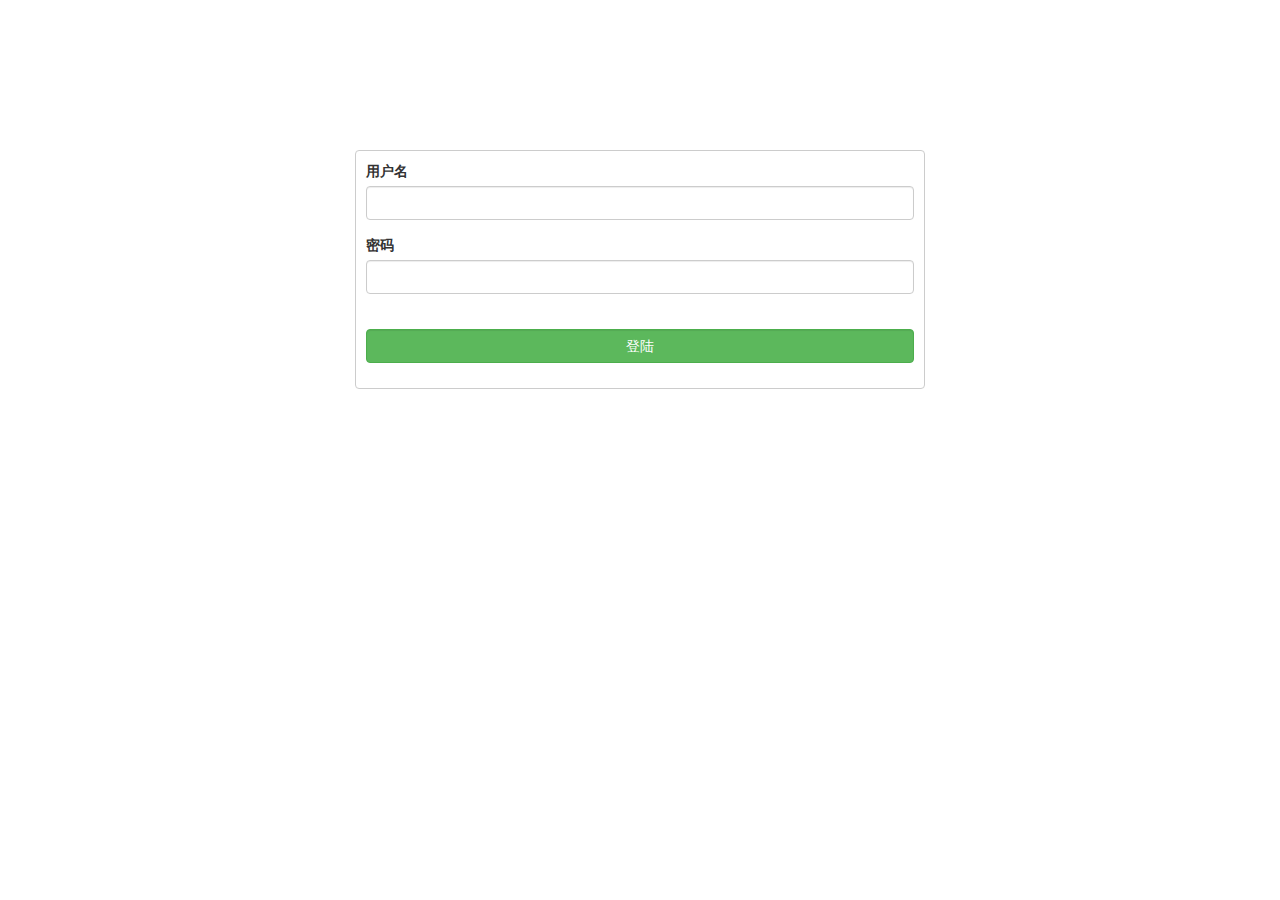
<file: spring-cloud-18/rout-zuul/src/main/resources/static/index.html>
<!DOCTYPE html>
<html>
<head>
<meta charset="UTF-8">
<title>登陆</title>
<meta name="viewport" content="width=device-width, initial-scale=1.0">
<link type="text/css" rel="stylesheet" href="css/bootstrap.css">
<script type="text/javascript" src="js/base.js"></script>
<script type="text/javascript" src="js/jquery-3.4.0.min.js"></script>
<script type="text/javascript" src="js/jquery.serializejson.js"></script>
<script type="text/javascript" src="js/bootstrap.min.js"></script>
<style  type="text/css">
	.middle{
		padding:10px;
		border:1px solid #ccc;
		border-radius:4px;
		margin-top:150px;
	}
</style>
</head>
<body>
	<div class="container">
		<div class="col-lg-6 col-lg-offset-3 middle">
			<form class="form" id="searchForm">
				<div class="form-group">
					<label class="control-label">用户名</label>
					<input name="name" class="form-control" id="name">
				</div>
				<div class="form-group">
					<label class="control-label">密码</label>
					<input id="pass" name="password" class="form-control" type="password">
				</div>
				<div class="form-group">
					<label class="control-label"></label>
					<input type="button" class="btn btn-success form-control" onclick="login()" value="登陆">
				</div>
			</form>
		</div>
		<div class="col-lg-6 col-lg-offset-3 text-danger" ></div>
	</div>
    <script type="text/javascript">
		 var jsen= new JSEncrypt();
		 var publicKey="MIGfMA0GCSqGSIb3DQEBAQUAA4GNADCBiQKBgQDv57TSv7AX4EhoaD0DZv+1LXKbrTMWba6d39zgSdzLADjmjk/81uwlm5ac6KpT6cvmQJ+kMvyFliGQggqCK13DzpVyvaaCN8KElBdOKEJ184tyuj0sRlZDQKIPjsZUphepNgo6D5tojOsD/VSkTEVjSYuPu/uMQJfDzNtSz++EkQIDAQAB";

		 function login() {
		     // console.log($("#searchForm").serializeJSON())
             var pass=$('#pass').val();
             jsen.setPublicKey(publicKey);
             pass =jsen.encrypt(pass);
			 $.post("app-b/login",$("#searchForm").serializeJSON(),function(res){
                 var data = eval('(' + res + ')');
                 console.log(data.message)
				 if(data.message === 'success') {
                     location.href="/products.html"
                     // window.location.href = '/products.html'
				 }
			 });
         }
	</script>
</body>
</html>
</file>
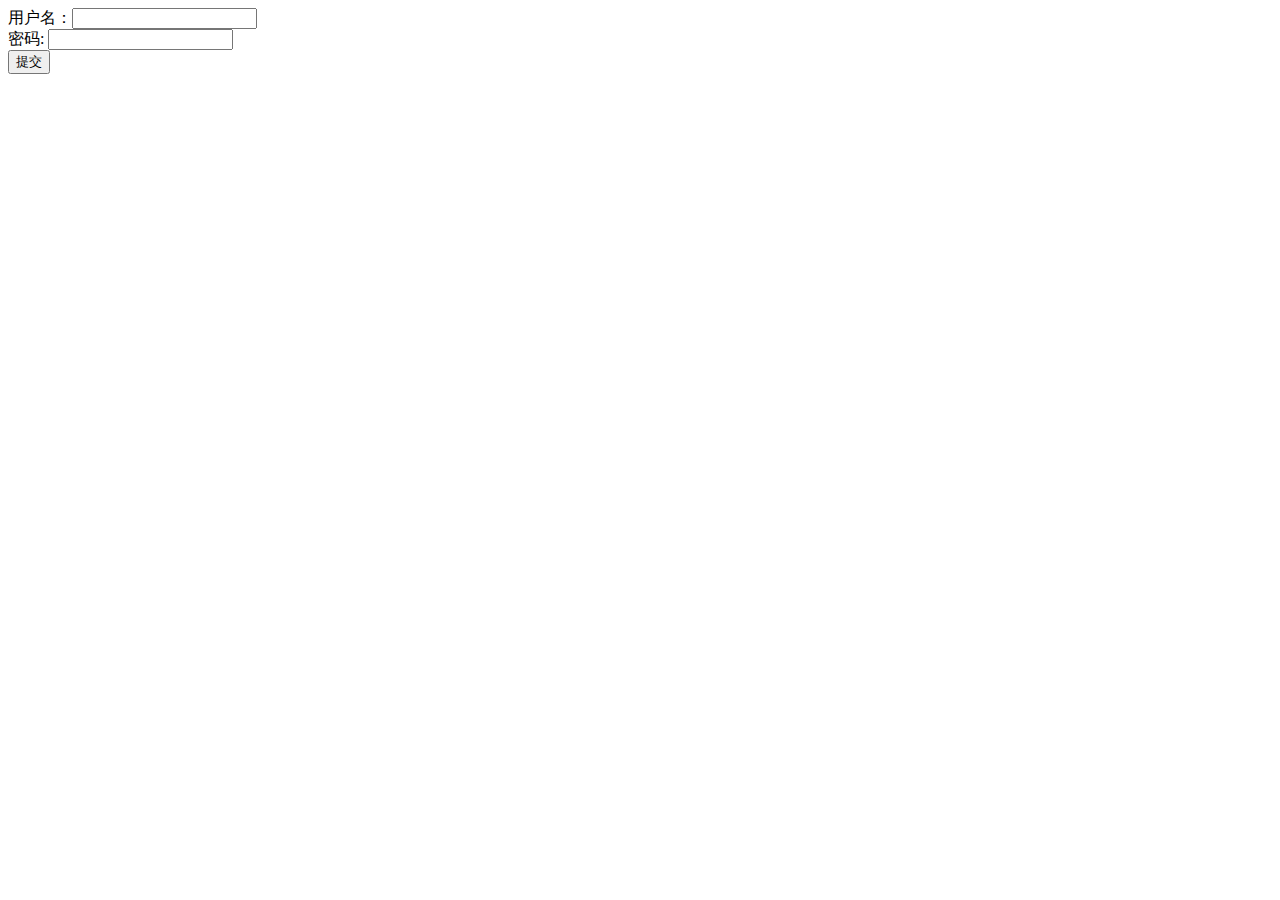
<file: spring-cloud-18/rout-zuul/src/main/resources/static/login.html>
<!DOCTYPE html>
<html lang="en" xmlns="http://www.w3.org/1999/html">
<head>
    <meta charset="UTF-8">
    <title>测试登录</title>
    <script type="text/javascript" src="js/jquery-3.4.0.min.js"></script>
    <script type="text/javascript" src="js/jsencrypt.min.js"></script>
</head>
<body>
<form>
    用户名：<input id="name" name="name" ><br>
    密码: <input id="password" name="password" type="password"><br>
    <input onclick="login()"  type="button" value="提交">
</form>
<script>
    var jsen =new JSEncrypt();
    var publicKey="MIGfMA0GCSqGSIb3DQEBAQUAA4GNADCBiQKBgQDv57TSv7AX4EhoaD0DZv+1LXKbrTMWba6d39zgSdzLADjmjk/81uwlm5ac6KpT6cvmQJ+kMvyFliGQggqCK13DzpVyvaaCN8KElBdOKEJ184tyuj0sRlZDQKIPjsZUphepNgo6D5tojOsD/VSkTEVjSYuPu/uMQJfDzNtSz++EkQIDAQAB";
    function login() {
        var begintime= (new Date()).getTime(); // 获取时间戳
        var name=$('#name').val();
        var password=$('#password').val();
        jsen.setPrivateKey(publicKey);
        passwordtime=password+":"+begintime;
        passwordtime = jsen.encrypt(passwordtime);
        console.log(passwordtime);
        $.post("app-b/login",{name:name,pass:passwordtime},function (res) {
            var data = eval('(' + res + ')');
            console.log(data.message)
            if(data.message === 'success') {
                location.href="/products.html"
                // window.location.href = '/products.html'
            }
        });

    }
</script>
</body>
</html>
</file>
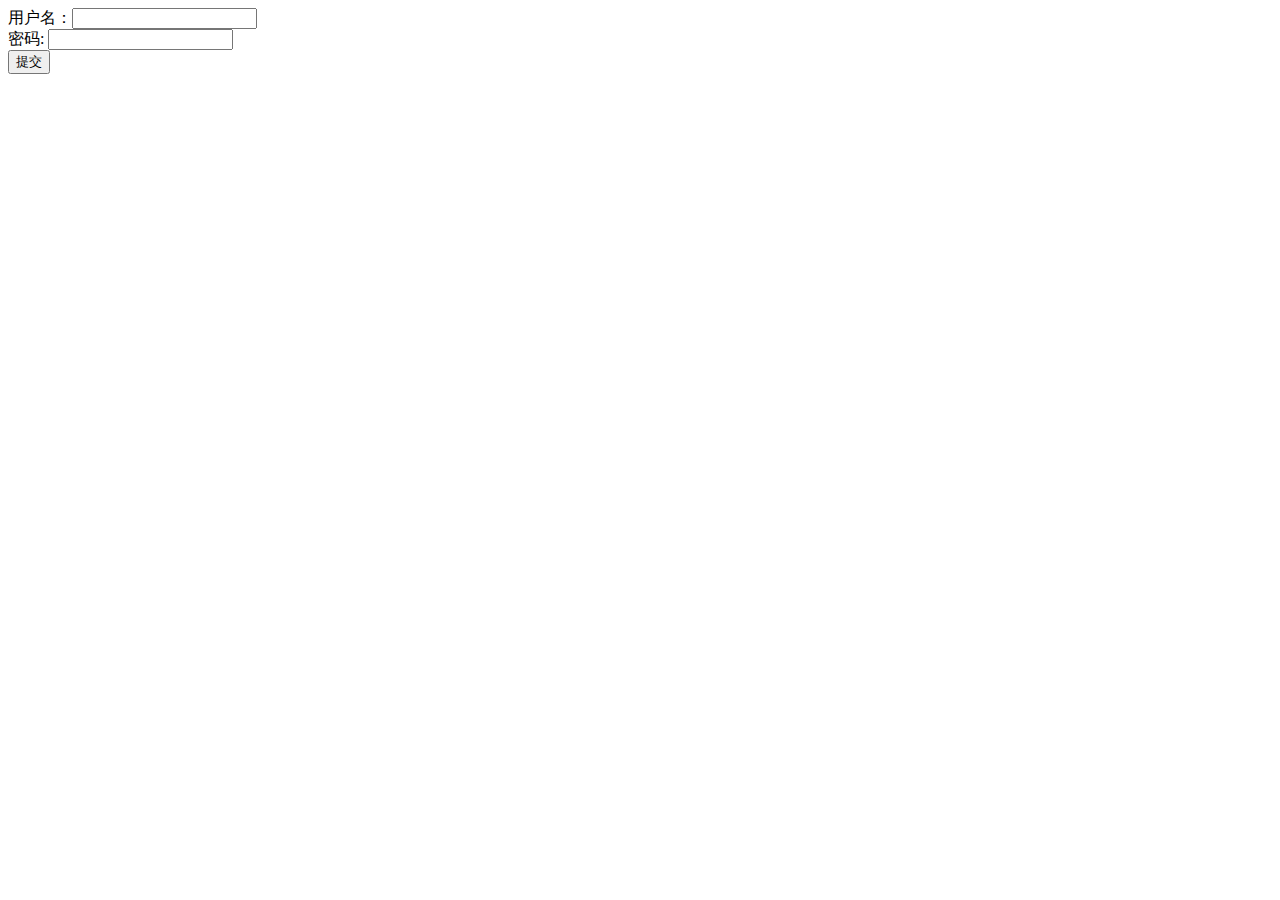
<file: spring-cloud-18/rout-zuul/src/main/resources/static/register.html>
<!DOCTYPE html>
<html lang="en">
<head>
    <meta charset="UTF-8">
    <title>注册</title>
    <script type="text/javascript" src="js/jquery-3.4.0.min.js"></script>
    <script type="text/javascript" src="js/jsencrypt.min.js"></script>
</head>
<body>
<form>
    用户名：<input id="name" name="name" ><br>
    密码: <input id="password" name="password" type="password"><br>
    <input onclick="login()"  type="button" value="提交">
</form>
<script>
    var jsen =new JSEncrypt();
    var publicKey="MIGfMA0GCSqGSIb3DQEBAQUAA4GNADCBiQKBgQDv57TSv7AX4EhoaD0DZv+1LXKbrTMWba6d39zgSdzLADjmjk/81uwlm5ac6KpT6cvmQJ+kMvyFliGQggqCK13DzpVyvaaCN8KElBdOKEJ184tyuj0sRlZDQKIPjsZUphepNgo6D5tojOsD/VSkTEVjSYuPu/uMQJfDzNtSz++EkQIDAQAB";
    function login() {
        var time=new Date().getTime();
        console.log(time)
        var name=$('#name').val();
        var password=$('#password').val();
        jsen.setPublicKey(publicKey);
        passwordtiem=password+time;
        passwordtiem= jsen.encrypt(passwordtiem);
        console.log(password)
        $.post("app-b/register",{ name: name,pass: passwordtiem},function (data) {
            alert(data)
        })
    }
</script>
</body>
</html>
</file>
